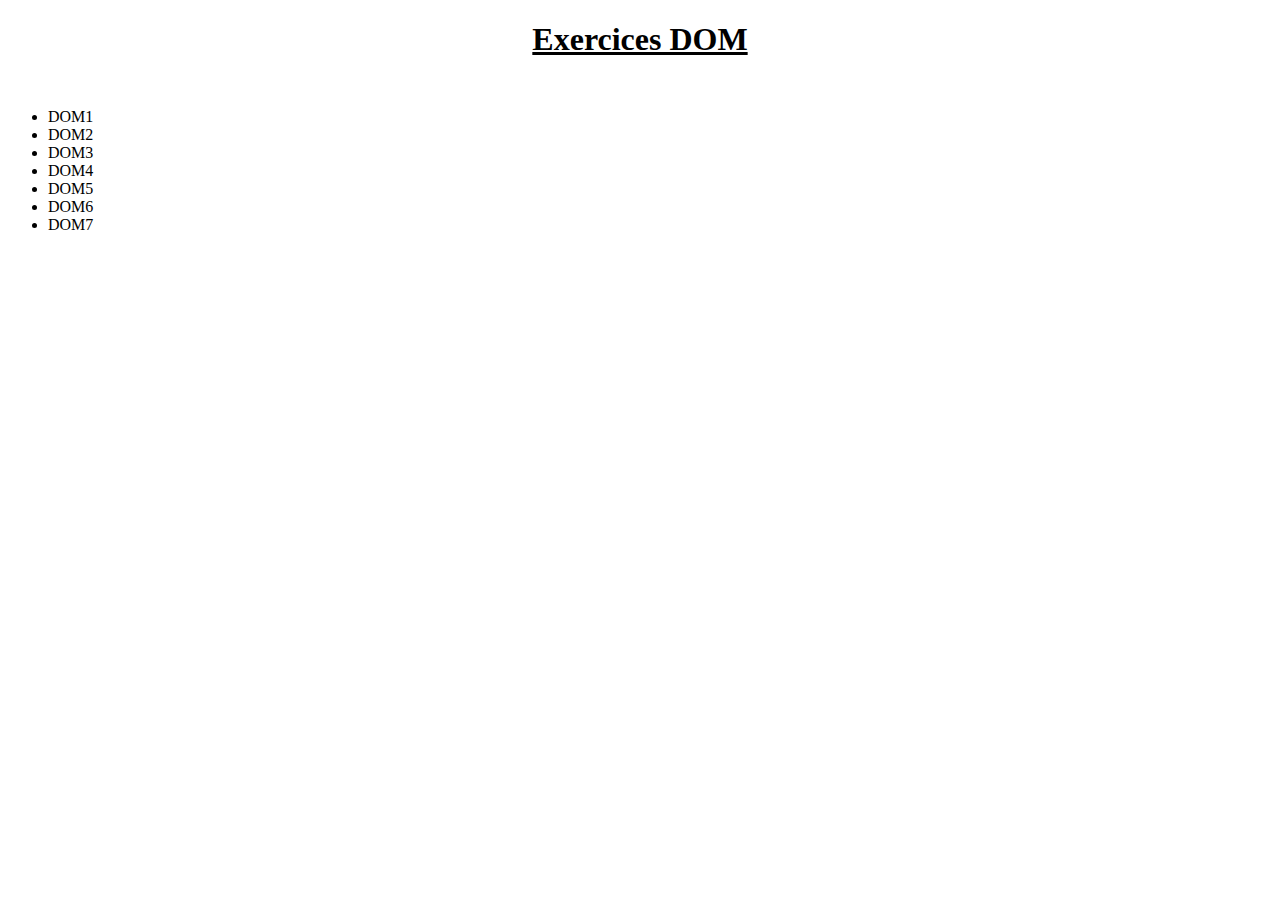
<file: index.html>
<!DOCTYPE html>
<html lang="en">
<head>
    <meta charset="UTF-8">
    <meta http-equiv="X-UA-Compatible" content="IE=edge">
    <meta name="viewport" content="width=device-width, initial-scale=1.0">
    <link rel="stylesheet" href="style.css">
    <title>Lien vers Exercices</title>
</head>
<body>
    <h1>Exercices DOM</h1>
    <ul>
        <li><a href="DOM1/index.html">DOM1</a></li>
        <li><a href="DOM2/index.html">DOM2</a></li>
        <li><a href="DOM3/index.html">DOM3</a></li>
        <li><a href="DOM4/index.html">DOM4</a></li>
        <li><a href="DOM5/index.html">DOM5</a></li>
        <li><a href="DOM6/index.html">DOM6</a></li>
        <li><a href="DOM7/index.html">DOM7</a></li>
    </ul>
</body>
</html>
</file>
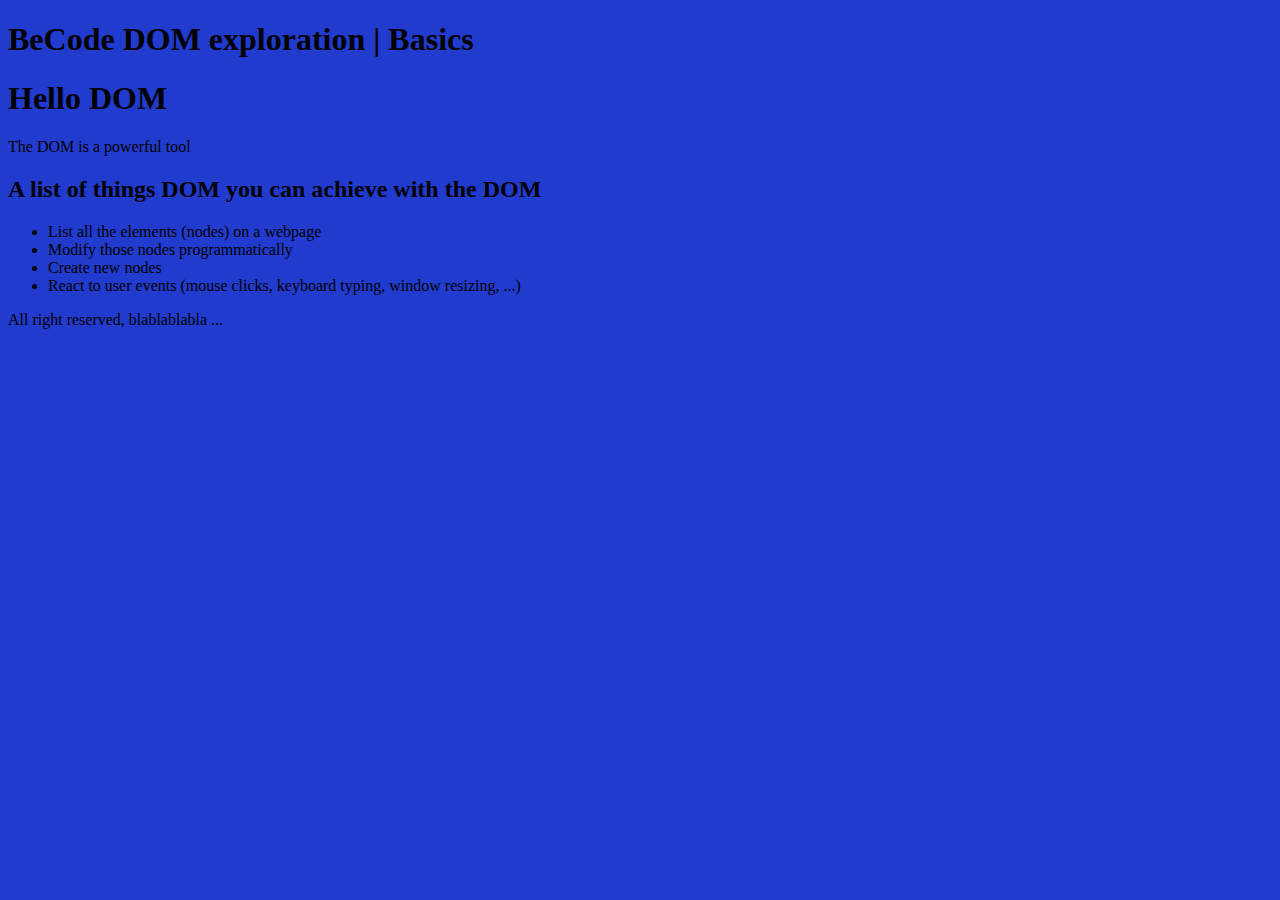
<file: DOM1/index.html>
<!DOCTYPE html>
<html lang="en">
<head>
  <meta charset="UTF-8">
  <meta http-equiv="X-UA-Compatible" content="IE=edge">
  <meta name="viewport" content="width=device-width, initial-scale=1.0">
  <title>Exploring the DOM</title>

  <!-- <link rel="stylesheet" href="../assets/style.css"> -->
  <!-- Having JavaScript included here, at the top of the file, ensures it starts loading soon -->
  <!-- The defer attribute ensures it waits for the HTML to be fully loaded before it actually fires -->
  <!-- This can prevent a situation where JavaScript tries to work with an element that has not been loaded yet -->
  <script defer src="script.js"></script>
</head>
<body>
  <header>
    <h1>BeCode DOM exploration | <strong>Basics</strong></h1>
  </header>

  <main>
    <section>
      <h1>Hello DOM</h1>

      <p>The DOM is a powerful tool</p>
    </section>

    <section id="content">
      <h2 title="... though non-exhaustive">A list of things DOM you can achieve with the DOM</h2>

      <ul>
        <li>List all the elements (nodes) on a webpage</li>
        <li>Modify those nodes programmatically</li>
        <li>Create new nodes</li>
        <li>React to user events (mouse clicks, keyboard typing, window resizing, ...)</li>
      </ul>
    </section>
  </main>

  <footer>
    All right reserved, blablablabla ...
  </footer>
</body>
</html>
</file>
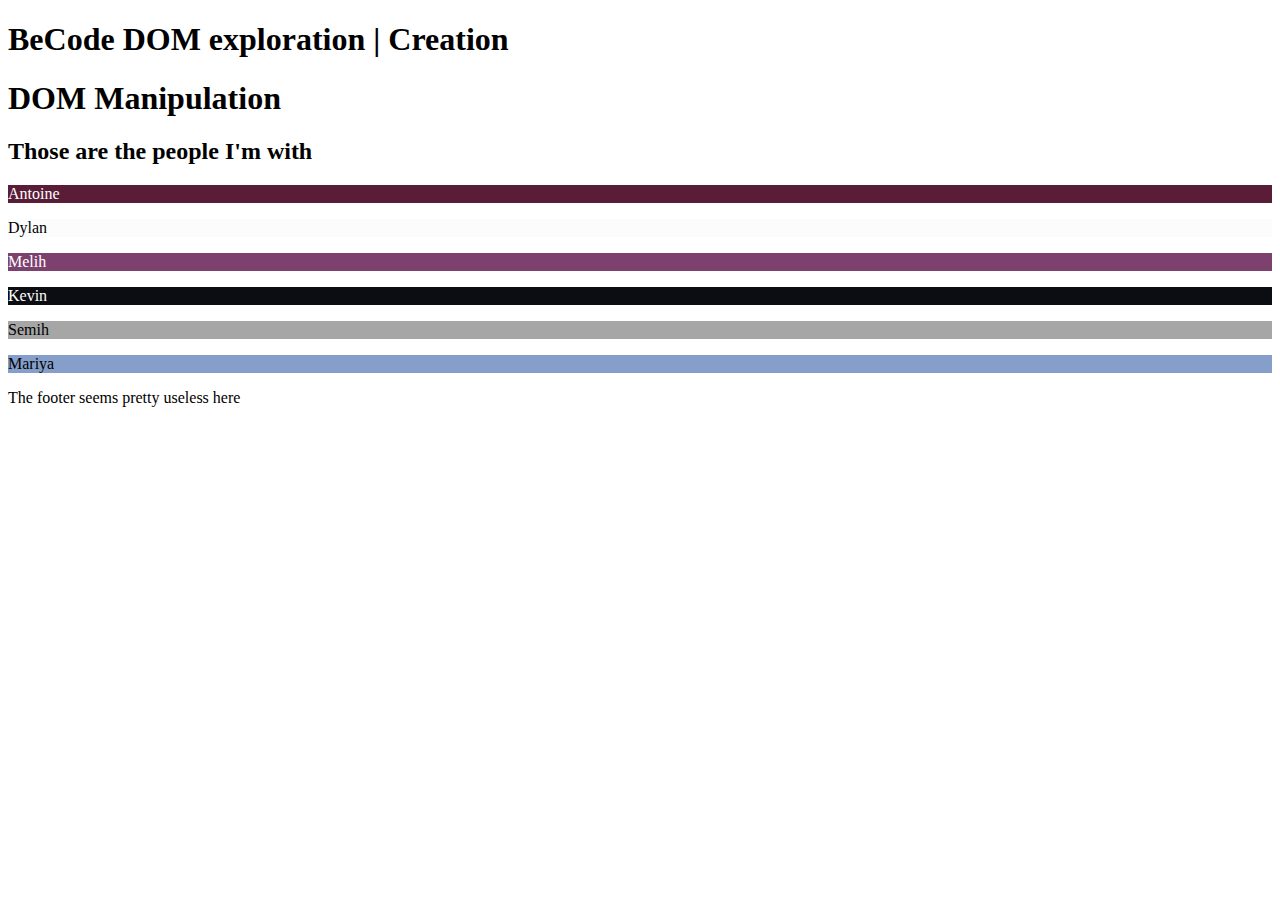
<file: DOM3/index.html>
<!DOCTYPE html>
<html lang="en">
<head>
  <meta charset="UTF-8">
  <meta http-equiv="X-UA-Compatible" content="IE=edge">
  <meta name="viewport" content="width=device-width, initial-scale=1.0">
  <title>Exploring the DOM</title>

  <!-- <link rel="stylesheet" href="../assets/style.css"> -->
  <script defer src="script.js"></script>
</head>
<body>
  <header>
    <h1>BeCode DOM exploration | <strong>Creation</strong></h1>
  </header>

  <main>
    <h1>DOM Manipulation</h1>

    <article>
      <h2>Those are the people I'm with</h2>
    </article>
  </main>

  <footer>
    The footer seems pretty useless here
  </footer>
</body>
</html>
</file>
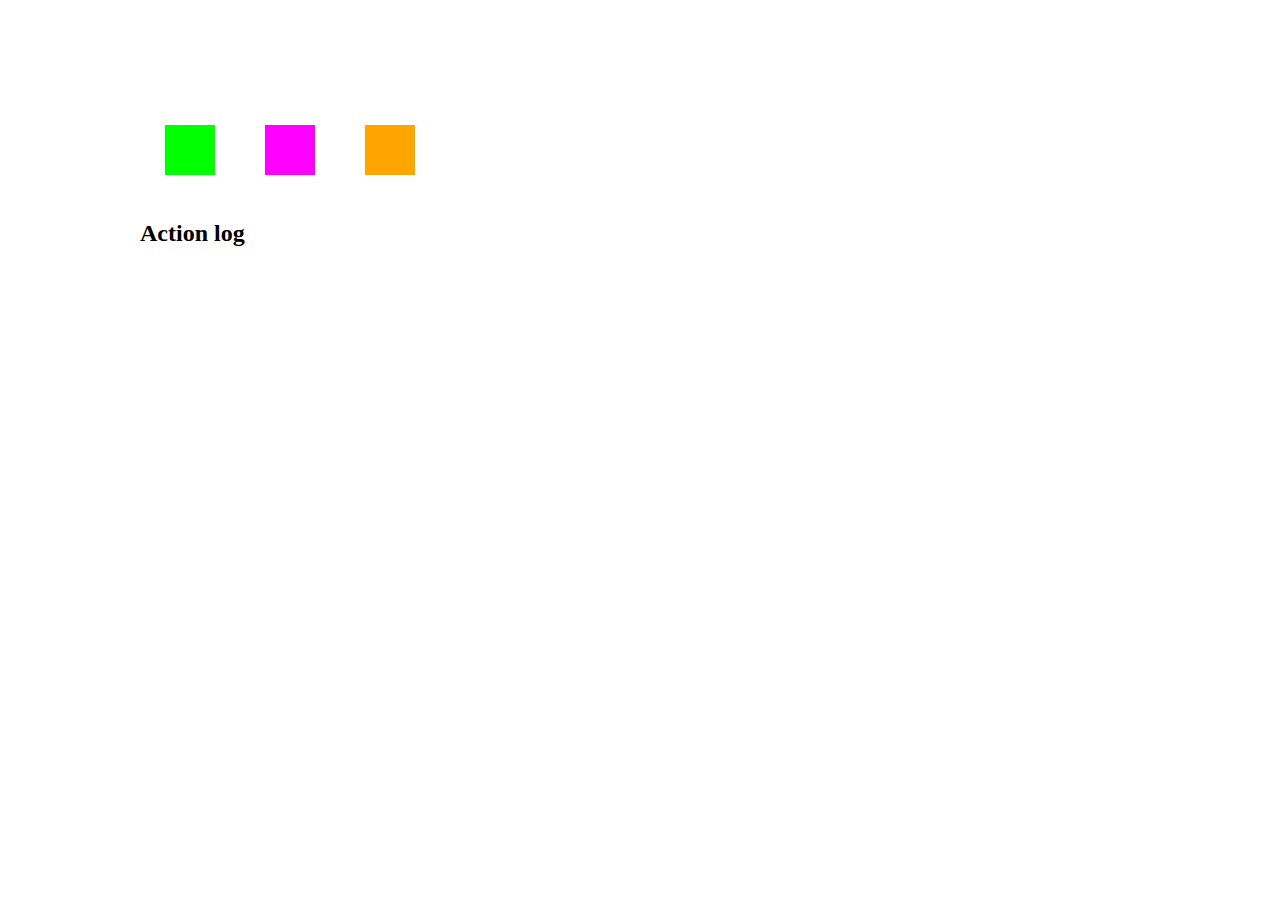
<file: DOM5/index.html>
<!DOCTYPE html>
<html lang="en">
<head>
  <meta charset="UTF-8">
  <meta http-equiv="X-UA-Compatible" content="IE=edge">
  <meta name="viewport" content="width=device-width, initial-scale=1.0">
  <title>DOM events</title>

  <link rel="stylesheet" href="style.css">
  <script defer src="script.js"></script>
</head>
<body>

  <main>
    <section class="displayedsquare-wrapper">
      <!-- Dynamically put the squares in here -->
    </section>

    <section>
      <div class="actionsquare-wrapper">
        <div class="actionsquare green"></div>
        <div class="actionsquare violet"></div>
        <div class="actionsquare orange"></div>
      </div>
    </section>

    <section>
      <h2>Action log</h2>

      <ul>
        <!-- Dynamically put the logs in here -->
      </ul>
    </section>
  </main>
</body>
</html>
</file>
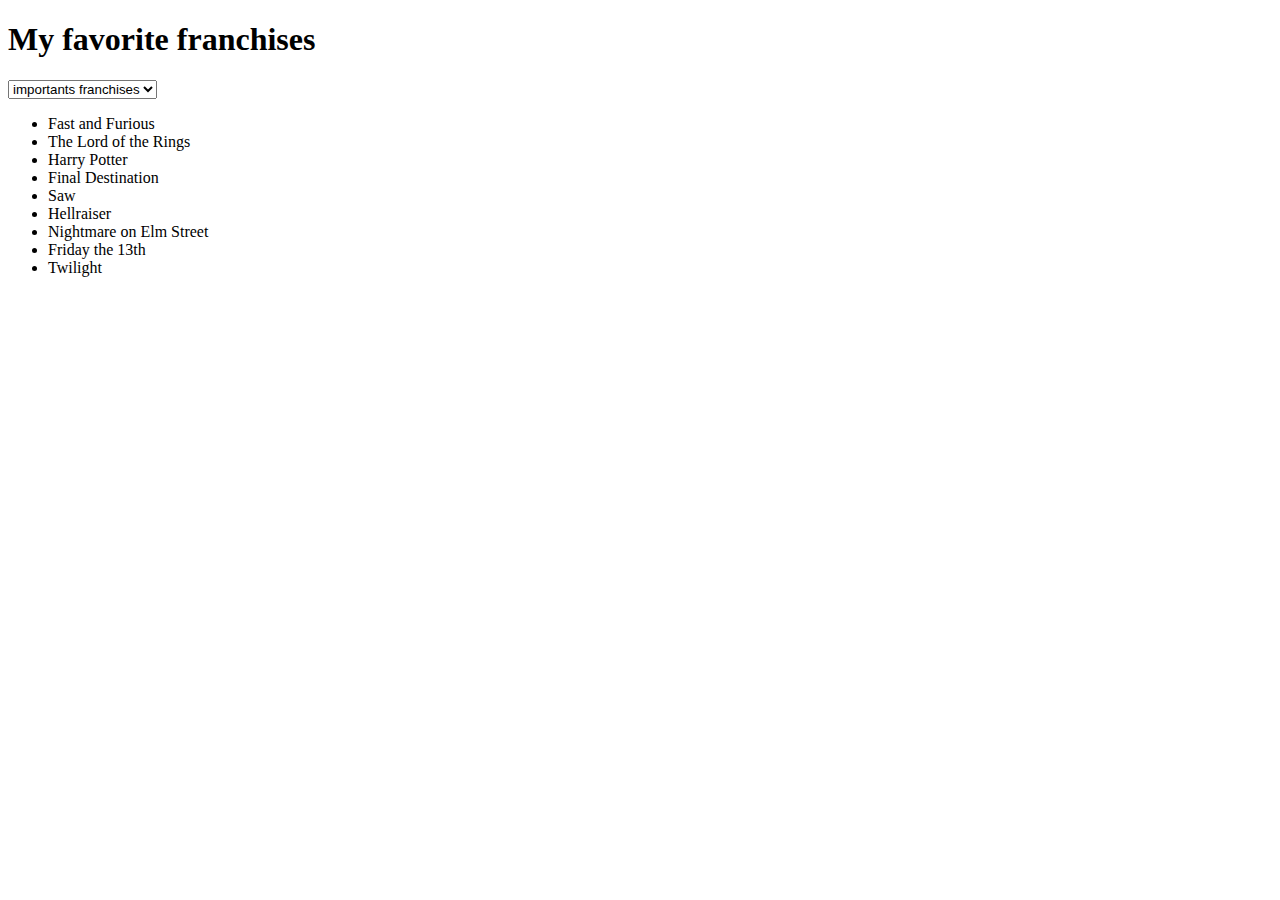
<file: DOM7/index.html>
<!DOCTYPE html>
<html lang="en">

<head>
  <meta charset="UTF-8">
  <meta name="viewport" content="width=device-width, initial-scale=1.0">
  <title>The Great DOM Drill</title>
</head>

<body>
  <h1>My favorite franchises</h1>

  <ul>
    <li>The Lord of the Rings</li>
    <li>Harry Potter</li>
    <li>Final Destination</li>
    <li>Harry Potter</li>
    <li>Saw</li>
    <li>Fast and Furious</li>
    <li>Hellraiser</li>
    <li>Nightmare on Elm Street</li>
    <li>Friday the 13th</li>
    <li>Twilight</li>
    <li>Final Destination</li>
    
  </ul>

  <script src="script.js"></script>
</body>

</html>
</file>
<file: style.css>
h1{
    text-align: center;
    margin-bottom:  50px;
    text-decoration: underline;
}
a{
    text-decoration: none;
    color: black;
}
a:hover{
    text-decoration: underline;
}
</file>
<file: DOM5/style.css>
body{
    margin: auto;
    transition: .3s;
  }
  
  .actionsquare, .displayedsquare{
    margin: 25px;
    height: 50px;
    width: 50px;
    transition: .3s;
  }
  
  .actionsquare:hover{
    transform: scale(1.5);
  }
  
  .green{
    background-color: lime;
  }
  
  .violet{
    background-color: magenta;
  }
  
  .orange{
    background-color: orange;
  }
  
  .actionsquare-wrapper, .displayedsquare-wrapper{
    display: flex;
    flex-wrap: wrap;
  }
  
  main{
    max-width: 1000px;
    margin: 100px auto;
  }
</file>
